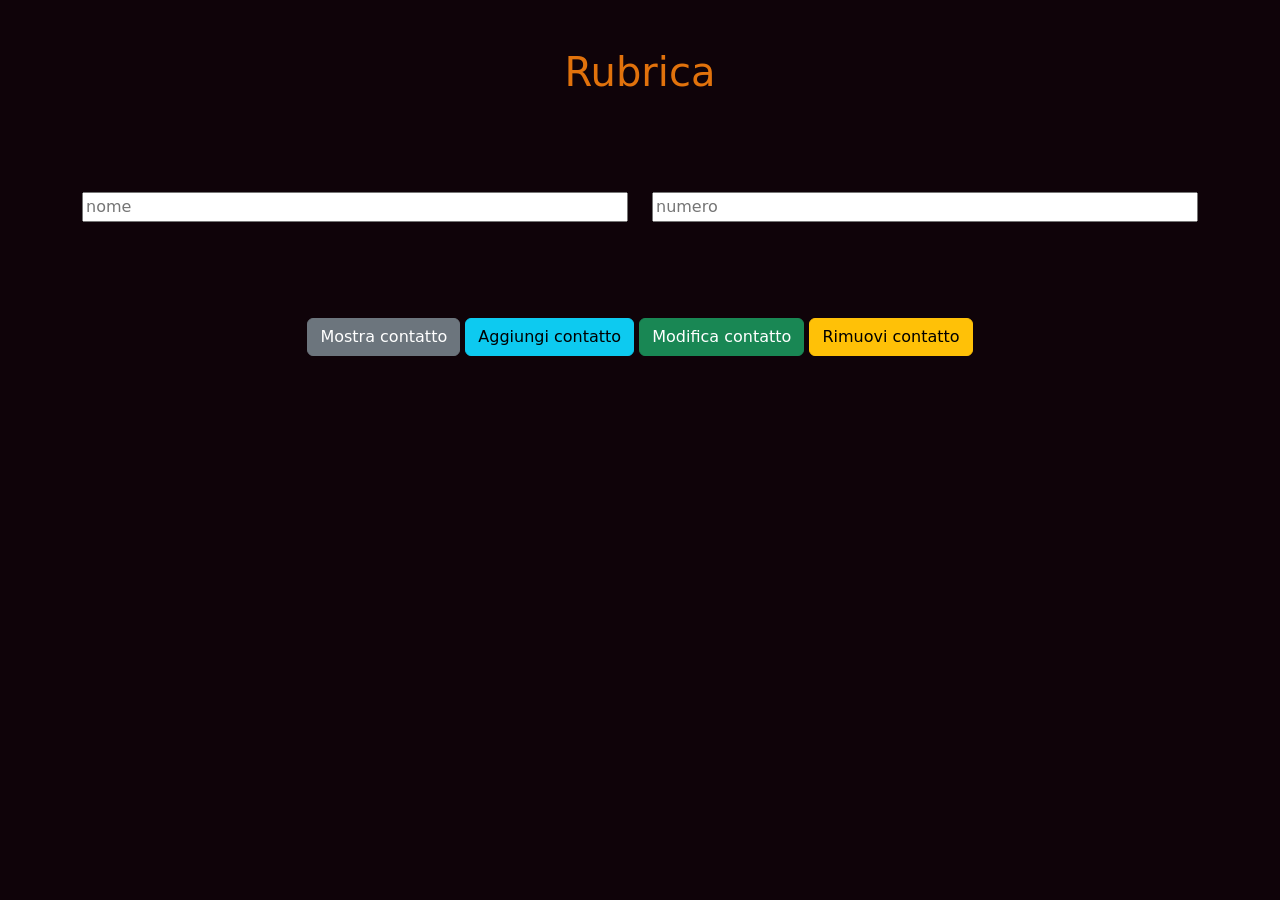
<file: selfwork_rubrica/index.html>
<!doctype html>
<html lang="en">
  <head>
    <meta charset="utf-8">
    <meta name="viewport" content="width=device-width, initial-scale=1">
    <title>Bootstrap demo</title>
    <link href="https://cdn.jsdelivr.net/npm/bootstrap@5.3.8/dist/css/bootstrap.min.css" rel="stylesheet" integrity="sha384-sRIl4kxILFvY47J16cr9ZwB07vP4J8+LH7qKQnuqkuIAvNWLzeN8tE5YBujZqJLB" crossorigin="anonymous">
    <link rel="stylesheet" href="style.css">
  </head>
  <body>


    <header class="container">
        <div class="row">
            <div class="col-12">
                <h1 class="text-center my-5"> Rubrica</h1>
            </div>
        </div>
    </header>



           <div class="container">

               <div class="row justify-content-center text-center">
                       
                       <div class="col-12 col-md-6 my-5">
                           <input type="name" placeholder="nome" id="nameInput" class="w-100">
                        </div>
                        
                        <div class="col-12 col-md-6 my-5">
                          <input type="number" placeholder="numero" id="numberInput" class="w-100">
                        </div>
             </div>
             </div>
            
            <div class="col-12  text-center my-5">
                
                <button id="btnShow" class="btn btn-secondary">Mostra contatto</button>
                
                <button id="btnAdd" class="btn btn-info">Aggiungi contatto</button>
                <button id="btnEdit" class="btn btn-success ">Modifica contatto</button>
                <button id="btnRemove" class="btn btn-warning ">Rimuovi contatto</button>
            </div>
            
        </div>
    </div> 

    <!-- container contact -->
     <div class="col-12 containerContacts text-center">
        
     </div>
             
        
     

    
    <script src="https://cdn.jsdelivr.net/npm/bootstrap@5.3.8/dist/js/bootstrap.bundle.min.js" integrity="sha384-FKyoEForCGlyvwx9Hj09JcYn3nv7wiPVlz7YYwJrWVcXK/BmnVDxM+D2scQbITxI" crossorigin="anonymous"></script>

    <script src="./main.js"></script>

  </body>
</html>
</file>
<file: selfwork_rubrica/style.css>
body{
    background-color: rgb(15, 3, 9);
    color:rgb(225, 114, 12);
}

.custom-shadow{
    box-shadow: 2px 2px 5px,  rgb(225, 114, 12);
}
</file>
